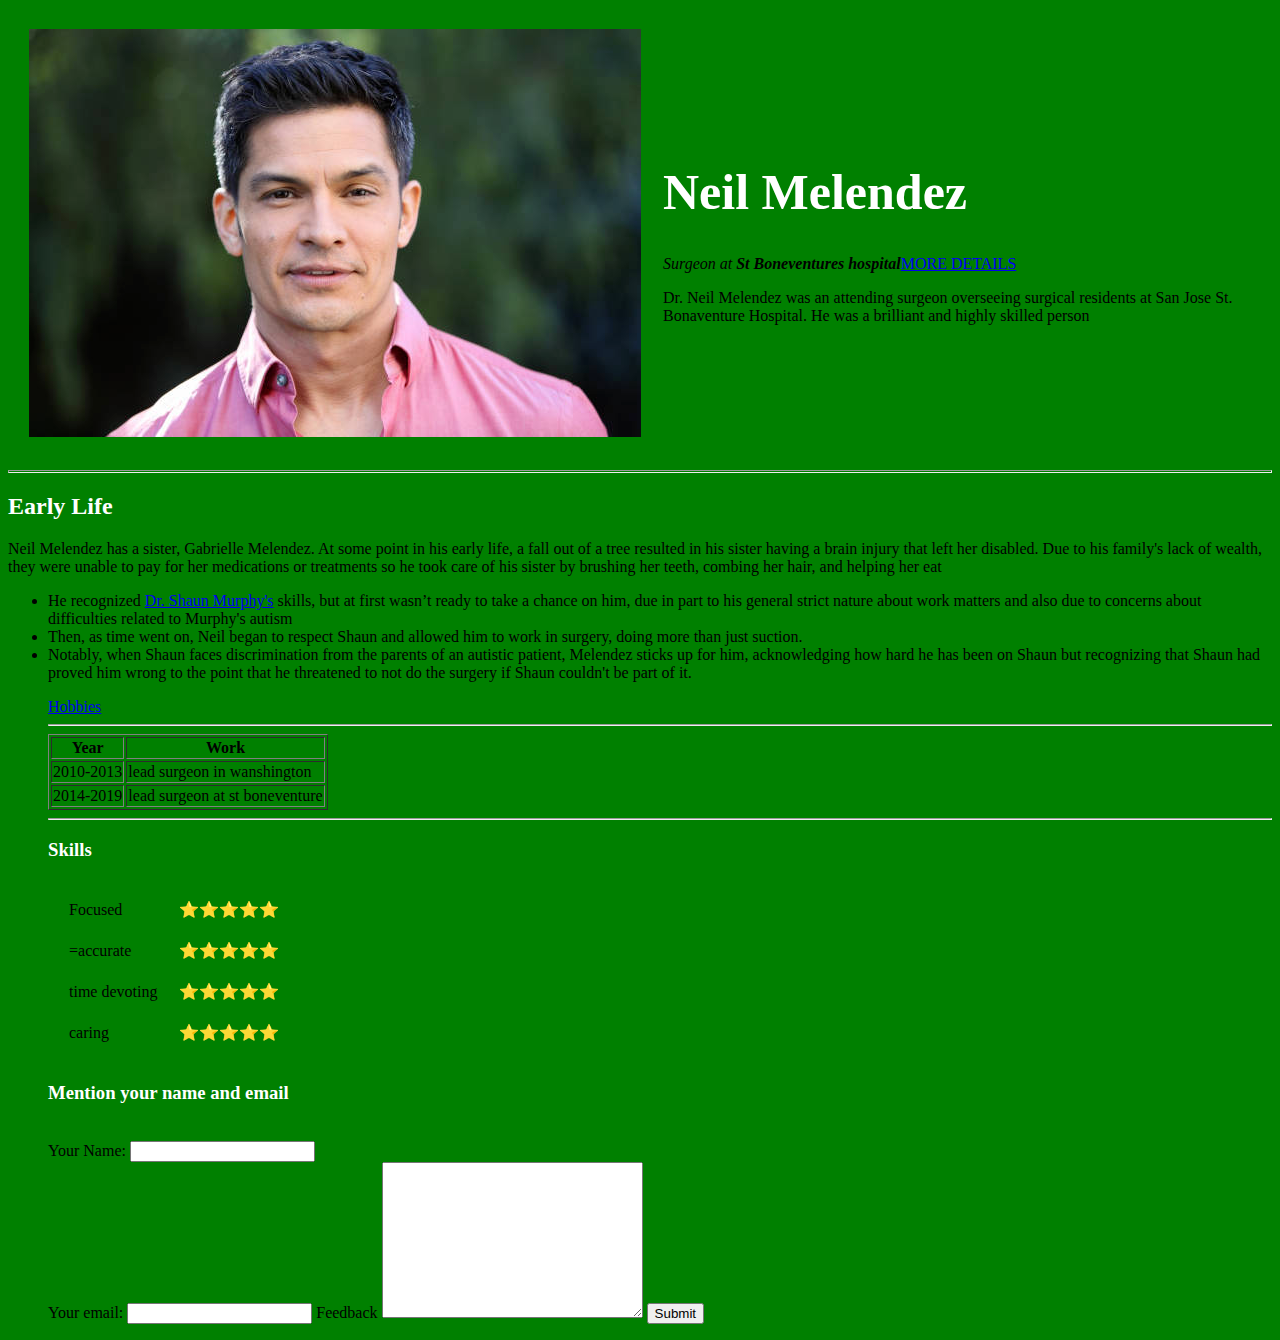
<file: index.html>
<!DOCTYPE html>
<html lang="en" dir="ltr">

<head>
  <meta charset="utf-8">
  <title>Personal File</title>
  <link rel="stylesheet" href="css/styles.css">

</head>

<body>
  <table cellspacing="20">
    <tr>
      <td><img src="nick.png" alt="nick"></td>
      <td><h1>Neil Melendez</h1>
      <p><em>Surgeon at <strong>St Boneventures hospital</strong></em><a href="https://the-good-doctor.fandom.com/wiki/Neil_Melendez">MORE DETAILS</a></p>
      <p>Dr. Neil Melendez was an attending surgeon overseeing surgical residents at San Jose St. Bonaventure Hospital. He was a brilliant and highly skilled person</p></td>
    </tr>
  </table>


  <hr size="3">
  <h2><strong>Early Life</strong></h2>
  <p>Neil Melendez has a sister, Gabrielle Melendez. At some point in his early life, a fall out of a tree resulted in his sister having a brain injury that left her disabled.
     Due to his family's lack of wealth, they were unable to pay for her medications or treatments so he took care of his sister by brushing her teeth, combing her hair, and helping her eat</p>
     <ul>
       <li>He recognized <a href="https://static.wikia.nocookie.net/the-good-doctor/images/a/aa/505Promo17.jpg/revision/latest/smart/width/53/height/53?cb=20211118085734">Dr. Shaun Murphy's</a> skills, but at first wasn’t ready to take a chance on him, due in part to his general strict nature about work matters and also due to concerns about difficulties related to Murphy's autism</li>
       <li>Then, as time went on, Neil began to respect Shaun and allowed him to work in surgery, doing more than just suction.</li>
       <li> Notably, when Shaun faces discrimination from the parents of an autistic patient, Melendez sticks up for him, acknowledging how hard he has been on Shaun but recognizing that Shaun had proved him wrong to the point that he threatened to not do the surgery if Shaun couldn't be part of it. </li>
     </ul>
     <ol>
      <a href="hobbies.html">Hobbies</a>
      <hr>
      <table border="1">
        <tr>
          <th>Year</th>
          <th>Work</th>
        </tr>
        <tr>
          <td>2010-2013</td>
          <td>lead surgeon in wanshington</td>
        </tr>
        <tr>
          <td>2014-2019</td>
          <td>lead surgeon at st boneventure</td>
        </tr>
      </table>
      <hr>
      <h3>Skills</h3>
      <table cellspacing="20" >

            <tr>
              <td>Focused</td>
              <td>⭐⭐⭐⭐⭐</td>
            </tr>
            <tr>
              <td>=accurate</td>
              <td>⭐⭐⭐⭐⭐</td>
            </tr>

              <tr>
                <td>time devoting</td>
                <td>⭐⭐⭐⭐⭐</td>
              </tr>
              <tr>
                <td>caring</td>
                <td>⭐⭐⭐⭐⭐</td>
              </tr>

        </table>
        <h3>Mention your name and email</h3>
        <br>
        <form  action="mailto:shreyasanaye2003@gmail.com" method="post" enctype="text/plain">
          <label for="">Your Name:</label>
          <input type="text" name="" value="">
          <br>
          <label for="">Your email:</label>
          <input type="email" name="" value="">
        <label for=""> Feedback</label>
        <textarea name="your feedback" rows="10" cols="30"></textarea>
          <input type="submit" name="" >

        </form>
      </body>

</html>
</file>
<file: css/styles.css>
body{background-color: green;}
h1{color: white;font-size: 50px;}
h2{color: white;}
h3{color:white;}
</file>
